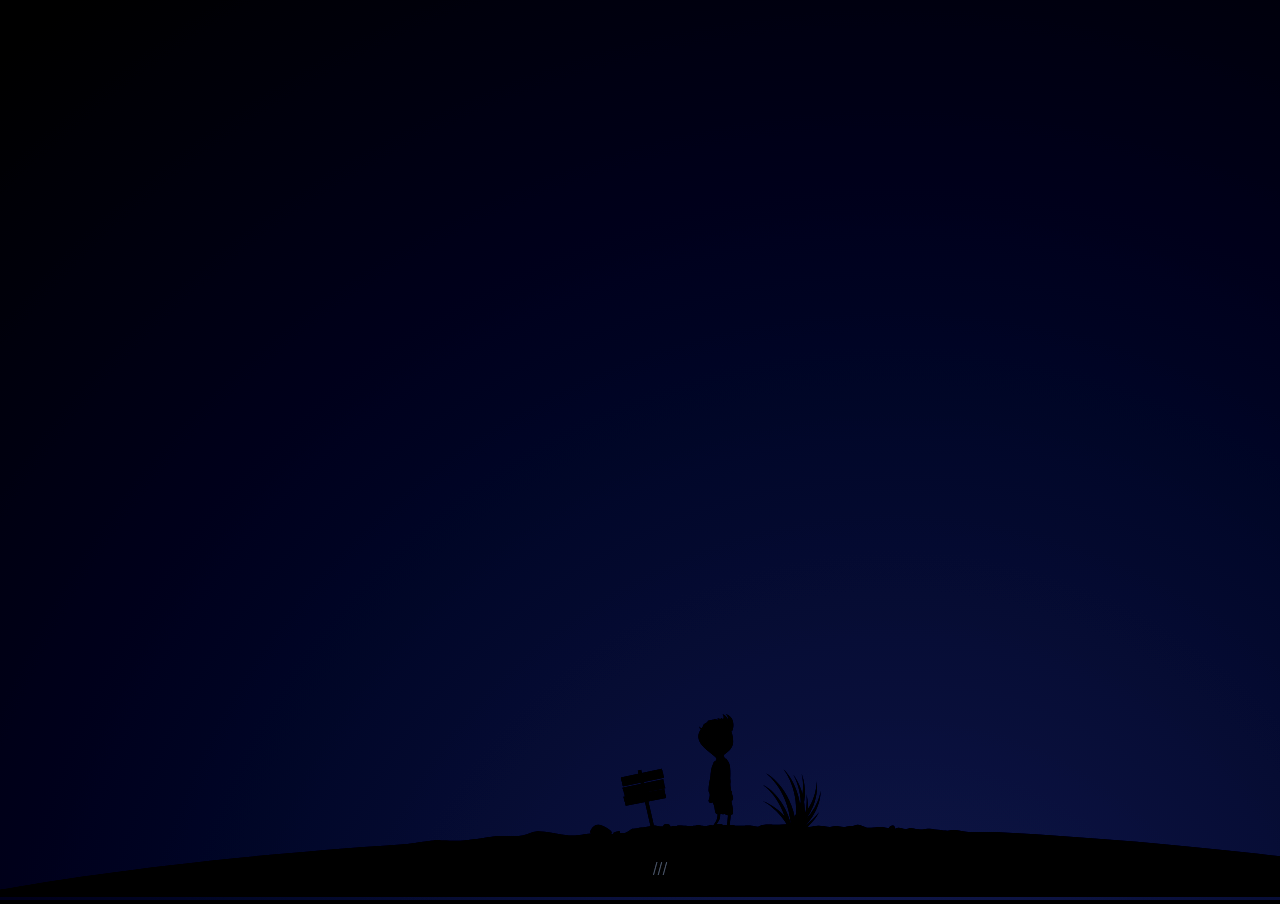
<file: contoh.html>
<!DOCTYPE html>
<html lang="en">
  <head>
    <meta charset="UTF-8" />
    <meta http-equiv="X-UA-Compatible" content="IE=edge" />
    <meta name="viewport" content="width=device-width, initial-scale=1.0" />
    <title>contoht</title>
    <link rel="stylesheet" href="contoh.css" />
  </head>
  <body>
    <div class="container">
      <div class="content">
        <canvas id="universe"></canvas>
        <div id="footerContent">
          <a href="https://twitter.com/Everlier">///</a>
        </div>
        <div id="footer">
          <svg
            id="scene"
            x="0px"
            y="0px"
            width="1600px"
            height="315px"
            viewBox="0 0 1440 320"
          >
            <path
              id="ground"
              d="M0,316.4209c0,0,157.7119-35.416,469-56c7.3833-0.4883,23.7876-3.5488,31.3335-4.0166
                          c3.7681-0.2334,19.4302,0.9424,28.3335,0.3506c17.1494-1.1396,30.9072-4.2734,38.333-4.6836
                          c7.5972-0.4189,18.4058,0.3799,27.6665-0.9834c5.7075-0.8408,10.1318-4.042,14.9248-4.2705
                          c7.8369-0.373,24.5693,3.6084,34.4087,4.2705c11.0586,0.7432,15.2656-1.8135,24.3335-2.1523c10.0576-0.376,20.4629,1.3867,28.6665,0
                          c3.5957-0.6074,4.4194,0.4209,7.7227-0.7715c1.4927-0.5391,5.8179-3.5693,6.9438-4.2432c3.8335,0.667,6.1426-1.0732,9.917-1.167
                          c2.2739-0.0566,3.9673-0.9072,6.249-0.9609c2.2725-0.0537,5.5547-1.2383,7.8345-1.2881c2.25-0.0498,3.498,1.0352,5.7554,0.9883
                          c2.9648-0.0615,7.9341,0.3164,10.9111,0.2607c2.2461-0.042,2.4976-0.5195,4.7505-0.5586c2.9663-0.0518,2.1045-0.5615,5.0825-0.6074
                          c1.5811-0.0244,6.9976,0.4131,8.582,0.3896c0.8887-0.0127,2.6113,0.373,3.5015,0.3604c1.5527-0.0215,2.2739-0.4404,3.8296-0.4609
                          c1.416-0.0186,2.0854-0.8555,3.5039-0.873c1.0835-0.0127,2.9155,0.7939,4.0005,0.7813c1.1104-0.0127,3.5542,0.4805,4.666,0.4688
                          c1.3047-0.0137,1.2773-0.5332,2.584-0.5459c1.415-0.0137,1.165-0.4414,2.5825-0.4541c0.916-0.0078,3.499,0.3984,4.416,0.3906
                          c1.499-0.0127,1.833,0.6221,3.3345,0.6104c1.3296-0.0098,3.8267-0.666,5.1587-0.6748c1.3335-0.0088,2.8389-0.6514,4.1743-0.6592
                          c1.3335-0.0078,2.4971,0.6191,3.8325,0.6123c2.5518-0.0127,7.3579,0.3965,9.9175,0.3877c5.3169-0.0176,5.5796-0.4063,10.9297-0.4063
                          c1.8379,0,6.7031,1.3184,8.3203,1.2402c2.1055-0.1016,3.7139-1.6572,5.5283-1.7969c3.9541-0.3037,7.3262-0.5732,10.5986-0.2598
                          c6.248,0.5977,12.1973-0.8125,21.207-0.7539c1.7266,0.0107,15.7813,3.085,17.5,3.0977c3.4014,0.0254,6.6191-1.3398,9.9971-1.3066
                          c4.1221,0.041,8.2275,1.2529,12.3369,1.3066c2.0752,0.0273,4.1543-1.1084,6.2314-1.0771c3.3662,0.0498,4.5547,1.0166,7.9346,1.0771
                          c2.1104,0.0381,6.4063-0.834,8.5264-0.792c2.7021,0.0537,4.4766-1.6729,7.2002-1.6113c2.9277,0.0654,7.6465,3.1641,10.6074,3.2393
                          c4.8359,0.123,8.8809-0.9854,13.832-0.8359c2.5029,0.0752,11.8818,2.0498,14.375,2.1289c1.8398,0.0586,2.499-1.2188,4.334-1.1582
                          c2.1689,0.0713,4.5049,1.209,6.666,1.2832c2.6699,0.0908,4.3398-0.916,6.998-0.8203c3.3379,0.1201,6.0566,1.3193,9.377,1.4453
                          c4.001,0.1514,4.7764-1.1602,8.75-1c3.1836,0.1289,16.834,1.9912,20,2.125c4.0059,0.1699,4.0029-0.9004,7.9814-0.7227
                          c6.8594,0.3076,7.9102,1.7656,14.6855,2.0977c8.916,0.4365,23.5254-0.2432,32.293,0.2344
                          c6.7168,0.3662,13.3896,0.7432,20.0186,1.1318C1458.8545,268.4941,1680,316.4209,1680,316.4209H0z"
            />
            <path
              id="stone1"
              d="M680.3335,250.7549c7.3335,0.333,13.6665-1.2549,6-6.4609s-14.333-7.1221-18.6665,0.8359
                          S680.3335,250.7549,680.3335,250.7549z"
            />
            <path
              id="stone2"
              d="M750.5,243.1709c3.25,0,2.5-3.707-1.75-4.2285s-5,3.7285-3,4.2285S750.5,243.1709,750.5,243.1709z"
            />
            <path
              id="stone3"
              d="M988.4893,243.8242c2.8857,0.3467,4.8438,1.2627,3.0107-2.0703s-7.3955,1.3555-5.2031,1.7129
                          S988.4893,243.8242,988.4893,243.8242z"
            />
            <path
              id="stone4"
              d="M697,248.9355c2.0142-0.2021,2.1665-2.0156,1-2.1816s-9.1543,1.8398-5.9937,2.6699S697,248.9355,697,248.9355z"
            />
            <g id="greens" transform="translate(850, 180)">
              <g>
                <path
                  d="M36.3877,59.4268C33.0576,18.9482,6.4658,4.522,6.4658,4.522s22.4834,16.1426,24.4414,54.2251
                  C32.8657,96.8311,36.3877,59.4268,36.3877,59.4268z"
                />
                <path
                  d="M41.8496,83.1641C31.1572,43.98,2.3711,34.6738,2.3711,34.6738s25.063,11.7471,33.9668,48.8271
                  C45.2441,120.5791,41.8496,83.1641,41.8496,83.1641z"
                />
                <path
                  d="M31.3955,60.7207C23.7139,25.7979,2.5381,16.9541,2.5381,16.9541s18.4165,10.9277,24.7925,43.9502
                  C33.7061,93.9258,31.3955,60.7207,31.3955,60.7207z"
                />
                <path
                  d="M40.4517,62.0068C47.9473,21.6187,25.4009,0.1914,25.4009,0.1914s18.0098,21.9634,9.7896,59.6357
                  C26.9722,97.499,40.4517,62.0068,40.4517,62.0068z"
                />
                <path
                  d="M41.9414,69.4316c13.0313-38.9565-6.3218-63.3062-6.3218-63.3062s14.7856,24.251,1.4141,60.4185
                  C23.6621,102.709,41.9414,69.4316,41.9414,69.4316z"
                />
                <path
                  d="M29.4976,87.9092c27.4097-30.5938,19.2993-60.6226,19.2993-60.6226s3.958,28.1255-22.6606,56.0249
                  C-0.4775,111.2109,29.4976,87.9092,29.4976,87.9092z"
                />
                <animateTransform
                  attributeName="transform"
                  type="skewX"
                  values="0;10;0"
                  begin="0s"
                  dur="5.5s"
                  fill="freeze"
                  repeatCount="indefinite"
                />
                <animateMotion
                  type="translate"
                  values="0,0;-10,0;0,0"
                  begin="0s"
                  dur="5.5s"
                  fill="freeze"
                  repeatCount="indefinite"
                />
              </g>
              <g>
                <path
                  d="M34.9995,60.4189C56.0713,30.6665,46.1133,5.4014,46.1133,5.4014S52.2559,29.4746,31.6235,56.79
                  C10.9917,84.1035,34.9995,60.4189,34.9995,60.4189z"
                />
                <path
                  d="M36.3047,64.5391c28.4629-23.4443,25.3262-51.189,25.3262-51.189s-0.293,25.4971-27.6851,46.6538
                  C6.5552,81.1631,36.3047,64.5391,36.3047,64.5391z"
                />
                <path
                  d="M33.0449,70.502c31.4424-19.2637,32.1875-47.1748,32.1875-47.1748s-3.8291,25.208-33.897,42.3584
                  C1.271,82.833,33.0449,70.502,33.0449,70.502z"
                />
                <path
                  d="M13.8237,76.0244c36.5039-5.2158,48.2563-30.543,48.2563-30.543S48.5693,67.1045,14.168,70.9248
                  C-20.2324,74.749,13.8237,76.0244,13.8237,76.0244z"
                />
                <animateTransform
                  attributeName="transform"
                  type="skewX"
                  values="0;15;0"
                  begin="0s"
                  dur="5s"
                  fill="freeze"
                  repeatCount="indefinite"
                />
                <animateMotion
                  type="translate"
                  values="0,0;-15,0;0,0"
                  begin="0s"
                  dur="5s"
                  fill="freeze"
                  repeatCount="indefinite"
                />
              </g>
            </g>
            <g id="sign" transform="translate(700, 180)">
              <polygon
                points="21.2168,1.1143 20.6665,1.5459 19.7593,1.4473 19.229,1.4209 18.9707,1.6274 18.6665,1.9004 17.6865,1.9219
              37.3516,87.8877 40.8828,87.0791 	"
              />
              <polygon
                points="45.4111,9.5537 2.4258,18.7158 1.563,18.498 1.4585,17.2114 0.8291,15.583 0.9165,14.3364 0.0908,12.6548
              0.2085,12.0864 -0.1924,11.5308 -0.3296,9.271 43.3408,-0.0376 43.4766,0.5015 43.334,0.9629 43.6533,1.2046 43.8232,1.8784
              43.8965,2.7754 44.2217,3.459 44.625,5.0576 45.041,7.5459 45.2637,7.5962 45.6191,9.0073 	"
              />
              <polygon
                points="47.0078,20.8545 4.2368,29.5503 3.5933,28.5903 3.3965,26.9746 2.4683,24.5137 2.8398,24.1372 2.2676,23.7847
              1.9834,22.7563 2.2417,22.3394 1.7388,21.8706 1.2627,20.1426 44.8281,11.2852 45.082,12.4014 45.0723,12.9517 45.3281,13.481
              45.752,15.3369 46.0273,17.7524 46.4219,18.2803 	"
              />
              <polygon
                points="47.666,31.168 4.7803,39.4023 4.251,37.4004 4.4429,36.1895 3.6465,35.1123 3.0142,32.7178 3.2754,32.1025
              2.7461,31.7046 2.2676,29.8945 45.9268,21.5107 46.0762,22.2007 45.9512,22.8423 46.2783,23.1372 46.6777,24.9795 46.5234,25.4795
              47.3027,27.8667 47.8086,30.2017 	"
              />
            </g>
            <g id="boy_1_">
              <g id="boy">
                <path
                  d="M800.7324,167.6929c0,0-7.9688-6.5039-9.7197-8.041c-1.751-1.5366-7.9331-6.5039-8.7197-13.0435
                  c-0.7861-6.5396,6.0752-15.188,17.7969-16.1885c11.7207-1.0005,12.9727,1.0366,14.1514,2.7163
                  c1.1787,1.6792,5.7178,11.1494,5.0752,18.6538c-0.6445,7.5049-5.6826,10.1133-9.7559,13.3652
                  C805.4863,168.4072,800.7324,167.6929,800.7324,167.6929z"
                />
                <path
                  d="M810.7031,169.2109c-1.0723-1.3037-1.3574-2.9556-1.1426-4.0645c0.2139-1.1084-8.041,0.1128-8.8281,2.542
                  c1.6445,1.6787,0.751,3.146-0.5,4.1108c-1.25,0.9648-1.6797,1.502-1.9297,1.8237c0.0361,0.5361,0,0.9653,0,0.9653
                  s-1.4297,1.7153-2.2871,6.5396s-0.6787,6.79-0.9648,8.3267c-0.2852,1.5366-1.4648,5.9678-1.751,10.292s0,4.5742,0,4.5742
                  s1.251,1.7153,1.1436,4.0742s-1.2705,5.6099-1.2705,5.6099s0.2344,1.8945,1.8779,2.252c1.6445,0.3574,2.3594-0.6436,2.3594-0.6436
                  s1.0713,1.3223,1.75,4.0742c0.6797,2.752,0.6436,6.79,1.8945,7.9688c1.251,1.1797,1.6074,0.3223,1.6074,0.3223
                  s0.4648,3.3975-0.9277,6.6855c-1.3945,3.2881-4.1465,6.7568-4.1465,6.7568h11.0781c0,0,1.5723-3.5234-7.1113-2.2363
                  c3.252-4.0742,3.8955-6.1934,4.0391-11.125c1.8223,0.5,4.252,0.6738,4.9316-0.3271c0.5352,1.3223,2.4297,2.1787,3.3584,1.7139
                  c-0.2139,3.7168-1.0713,12.1846-1.0713,12.1846l9.0049,0.2852c0,0-0.751-3.2168-6.29-1.4307
                  c1.001-6.7891,1.3584-11.5068,1.3584-11.5068s1.3584,0.1074,1.8584-0.3926c0.5-0.501,0.6787-5.3252-0.4648-9.9346
                  c-1.1436-4.6104-0.5-4.4678-0.5-4.4678s1.75-0.8213,1.5-2.8584s-0.8574-3.6807-1.5352-5.5391
                  c0.4639-0.1074,1-0.7861-0.6797-2.7158c-0.2148-2.5015-0.9648-6.3242-0.6436-7.6465s0.2148-2.8232-0.1787-4.3599
                  c0-2.4302,0.7148-13.1509-1.25-17.0103c-1.9658-3.8594-2.5371-3.5737-2.5371-3.5737S812.5977,169.0142,810.7031,169.2109z"
                />
              </g>
              <g transform="translate(783, 122)">
                <g>
                  <path
                    d="M35.3506,17.9644c2.9834-3.71,5.9824-15.2095-3.1846-18.3765c2.668,3.833,1.168,5.6665,1.168,5.6665
          S32,1.2549,28.666-0.4121c1.5,3.1665,0,5,0,5S20.5,8.9209,24.5,13.2544S35.3506,17.9644,35.3506,17.9644z"
                  />
                  <animateTransform
                    attributeName="transform"
                    type="skewX"
                    values="0;30;0"
                    begin="0s"
                    dur="4s"
                    fill="freeze"
                    repeatCount="indefinite"
                  />
                  <animateMotion
                    type="translate"
                    values="0,0;-10,0;0,0"
                    begin="0s"
                    dur="4s"
                    fill="freeze"
                    repeatCount="indefinite"
                  />
                </g>
                <g>
                  <path
                    d="M27.125,6.2334c-1.8125-0.625-2.0625-1.9375-4.375-2.25c1,0.8125,1.125,1.6875,1.125,1.6875S21.5,4.3584,19.0625,3.9834
          c1.3125,0.75,2,1.875,2,1.875s-3.25-0.75-5.875-0.75c1.125,0.3125,1.125,0.6875,1.125,0.6875S10.75,5.8584,8.6875,7.4834
          c1,0.125,0.9375,0.6714,0.9375,0.6714s-4.25,1.5786-5.375,3.7661c0.875-0.4375-0.8125,1.8125-0.8125,1.8125s0.75,1.375-0.3125,1.125
          S0.5,14.1084,0.5,12.5459c-0.5,2.1875,0.6924,2.5767,1.4375,3.3125c-0.0625,1-0.9375,2.6494-1.25,2.106s0.8594,0.4282,0.0547,2.4731
          c-0.8047,2.0459-1.1533,3.7432-0.5103,6.5195s2.7056,4.5264,3.5181,6.2139s0.5-1.6875,0.5-1.6875L27.125,6.2334z"
                  />
                </g>
              </g>
            </g>
          </svg>
        </div>
      </div>
    </div>
  </body>
</html>
</file>
<file: contoh.css>
html,
body {
  padding: 0px;
  margin: 0px;
  width: 100%;
  height: 100%;
  overflow: hidden;
}

body {
  display: flex;
  justify-content: center;
  align-items: center;
  filter: contrast(120%);
  background-color: black;
}

.container {
  width: 100%;
  height: 100%;
  background-image: radial-gradient(
    1600px at 70% 120%,
    rgba(33, 39, 80, 1) 10%,
    #020409 100%
  );
}

.content {
  width: inherit;
  height: inherit;
}

#universe {
  width: 100%;
  height: 100%;
}

#footerContent {
  font-family: sans-serif;
  font-size: 110%;
  color: rgba(200, 220, 255, 0.3);
  width: 100%;
  position: fixed;
  bottom: 0px;
  padding: 20px;
  text-align: center;
  z-index: 20;
}

#footer {
  position: absolute;
  bottom: 0px;
  height: 300px;
  width: 100%;
}

#scene {
  height: 100%;
  position: absolute;
  left: 50%;
  margin-left: -800px;
}

a {
  text-decoration: none;
  color: rgba(200, 220, 255, 1);
  opacity: 0.4;
  transition: opacity 0.4s ease;
}

a:hover {
  opacity: 1;
}

.container .skill {
  background-color: aliceblue;
  height: 100vh;
}
</file>
